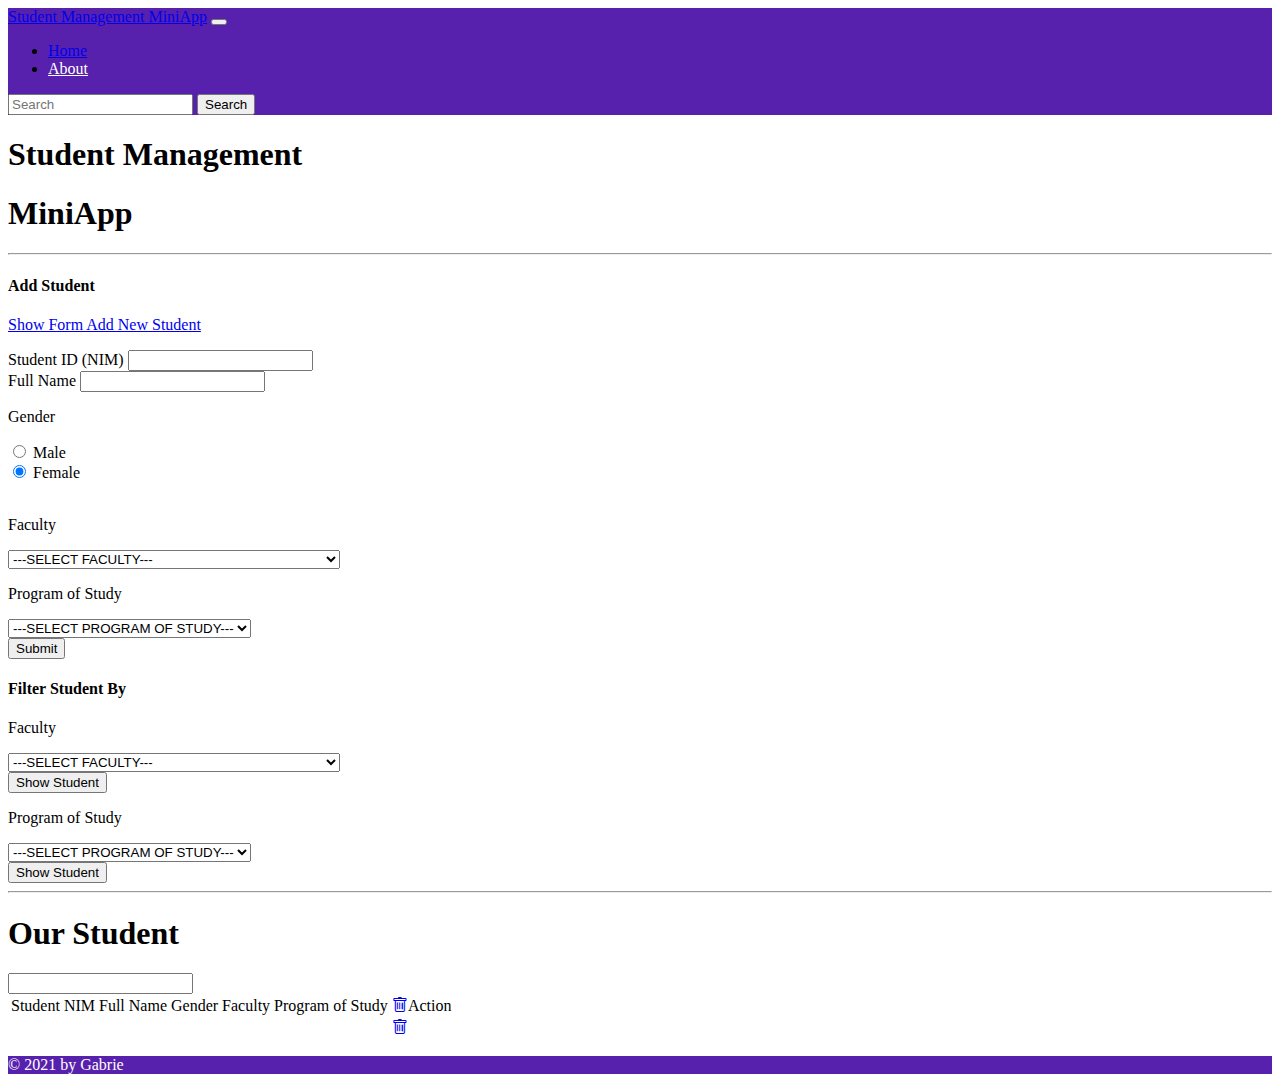
<file: index.html>
<!DOCTYPE html>
<html lang="en">
<head>
  <meta charset="UTF-8">
  <meta http-equiv="X-UA-Compatible" content="IE=edge">
  <meta name="viewport" content="width=device-width, initial-scale=1.0">

  <link href="https://cdn.jsdelivr.net/npm/bootstrap@5.1.1/dist/css/bootstrap.min.css" rel="stylesheet" integrity="sha384-F3w7mX95PdgyTmZZMECAngseQB83DfGTowi0iMjiWaeVhAn4FJkqJByhZMI3AhiU" crossorigin="anonymous">
  <link rel="stylesheet" href="https://cdn.jsdelivr.net/npm/bootstrap-icons@1.5.0/font/bootstrap-icons.css">
  <link rel="stylesheet" href="./style.css">

  <title>StudentListApp | VanillaJS</title>
</head>
<body>
  <nav class="navbar navbar-expand-lg navbar-light navbar-warning">
    <div class="container-fluid">
      <a class="navbar-brand" href="index.html">Student Management MiniApp</a>
      <button class="navbar-toggler" type="button" data-bs-toggle="collapse" data-bs-target="#navbarSupportedContent" aria-controls="navbarSupportedContent" aria-expanded="false" aria-label="Toggle navigation">
        <span class="navbar-toggler-icon"></span>
      </button>
      <div class="collapse navbar-collapse" id="navbarSupportedContent">
        <ul class="navbar-nav me-auto mb-2 mb-lg-0">
          <li class="nav-item">
            <a class="nav-link active" aria-current="page" href="index.html">Home</a>
          </li>
          <li class="nav-item">
            <a class="nav-link text" href="about.html">About</a>
          </li>
        </ul>
        <form class="d-flex">
          <input class="form-control me-2" type="search" placeholder="Search" aria-label="Search">
          <button class="btn btn-outline-success" type="submit">Search</button>
        </form>
      </div>
    </div>
  </nav>


  <div class="container mt-3">
    <h1>Student Management</h1>
    <h1>MiniApp</h1>
    <hr>
    <div class="row pt-4">
      <div class="col-6">
        <h4>Add Student</h4>
        <p>
            <a class="btn btn-primary" data-bs-toggle="collapse" href="#collapseExample" role="button">
            Show Form Add New Student </a>
        <div class="collapse" id="collapseExample">
        <form >
            <div class="mb-3">
              <label for="inputStudentID" class="form-label">Student ID (NIM)</label>
              <input type="text" class="form-control" id="InputStudentID" aria-describedby="text">
            </div>
            <div class="mb-3">
              <label for="inputFullName" class="form-label">Full Name</label>
              <input type="text" class="form-control" id="inputFullName">
            </div>

            <div id="inputGender">
                <p>Gender</p>
                <div class="form-check">
                    <input class="form-check-input" type="radio" name="inputGender" id="inputGender1">
                    <label class="form-check-label" for="inputGender1">
                      Male
                    </label>
                  </div>
                  <div class="form-check">
                    <input class="form-check-input" type="radio" name="inputGender" id="inputGender2" checked>
                    <label class="form-check-label" for="inputGender2">
                      Female
                    </label>
                  </div>
            </div>
            
              <br>

              <p>Faculty</p>
              <select class="form-select" aria-label="Default select example">
                <option selected>---SELECT FACULTY---</option>
                <option value="1">Pascasarjana</option>
                <option value="2">Fakultas Filsafat</option>
                <option value="3">Fakultas Keguruan dan Ilmu Pendidikan</option>
                <option value="4">Fakultas Ekonomi dan Bisnis</option>
                <option value="5">Fakultas Pertanian</option>
                <option value="6">Fakultas Ilmu Komputer</option>
                <option value="7">Fakultas Keperawatan</option>
                <option value="8">Fakultas Sekretari dan Manajemen Indonesia Klabat</option>
              </select>
              <br>

              <p>Program of Study</p>
              <select class="form-select" aria-label="Default select example">
                <option selected>---SELECT PROGRAM OF STUDY---</option>
                <option value="1">Argoteknologi</option>
                <option value="2">Akuntansi</option>
                <option value="3">Ilmu Filsafat</option>
                <option value="4">Informatika</option>
                <option value="5">Keperawatan</option>
                <option value="6">Magister Manajemen</option>
                <option value="7">Magister Teologi</option>
                <option value="8">Manajemen</option>
                <option value="9">Pendidikan Agama</option>
                <option value="10">Pendidikan Bahasa Inggris</option>
                <option value="11">Pendidikan Ekonomi</option>
                <option value="12">Pendidikan Luar Sekolah</option>
                <option value="13">Profesi Ners</option>
                <option value="14">Sekretasi (D3)</option>
                <option value="15">Sistem Informasi</option>
              </select>
              <br>
            <button type="submit" class="btn btn-primary">Submit</button>
          </form>
        </div>  

        </p>
    </div>
      <div class="col-6">
        <h4>Filter Student By</h4>
        <p>Faculty</p>
        <select class="form-select" aria-label="Default select example" >
            <option selected>---SELECT FACULTY---</option>
            <option value="1">Pascasarjana</option>
            <option value="2">Fakultas Filsafat</option>
            <option value="3">Fakultas Keguruan dan Ilmu Pendidikan</option>
            <option value="4">Fakultas Ekonomi dan Bisnis</option>
            <option value="5">Fakultas Pertanian</option>
            <option value="6">Fakultas Ilmu Komputer</option>
            <option value="7">Fakultas Keperawatan</option>
            <option value="8">Fakultas Sekretari dan Manajemen Indonesia Klabat</option>
          </select>
          <br>
          <button type="submit" class="btn btn-primary">Show Student</button>
        <br>
        <p>Program of Study</p>
        <select class="form-select" aria-label="Default select example" >
            <option selected>---SELECT PROGRAM OF STUDY---</option>
            <option value="1">Argoteknologi</option>
            <option value="2">Akuntansi</option>
            <option value="3">Ilmu Filsafat</option>
            <option value="4">Informatika</option>
            <option value="5">Keperawatan</option>
            <option value="6">Magister Manajemen</option>
            <option value="7">Magister Teologi</option>
            <option value="8">Manajemen</option>
            <option value="9">Pendidikan Agama</option>
            <option value="10">Pendidikan Bahasa Inggris</option>
            <option value="11">Pendidikan Ekonomi</option>
            <option value="12">Pendidikan Luar Sekolah</option>
            <option value="13">Profesi Ners</option>
            <option value="14">Sekretasi (D3)</option>
            <option value="15">Sistem Informasi</option>
          </select>
          <br>
          <button type="submit" class="btn btn-primary">Show Student</button>
      </div>

    </div>
    <form>
        <hr>
        <div class="mb-3">
            <h1 class="text-center">Our Student</h1>
        </div>
        <input type="text" class="form-control" id="inputProdiName">
    </form>

    <div class="row pt-4 mt-4">
      <table class="table table-striped">

        <tr>
          <td id="inputStudentID">Student NIM</td>
          <td id="inputFullName">Full Name</td>
          <td id="inputGender">Gender</td>
          <td id="inputFaculty">Faculty</td>
          <td id="inputProgramStudy">Program of Study</td>
          <td><a href="#" class="link-danger"><i class="bi bi-trash"></i></a>Action</td>
        </tr>
        <tr>
          <td id="inputStudentID"></td>
          <td id=""></td>
          <td></td>
          <td></td>
          <td></td>
          <td><a href="#" class="link-danger"><i class="bi bi-trash"></i></a></td>
        </tr>
      </table>
    </div>
  </div>

  <footer class="py-4">
    <p class="text-center text">&copy; 2021 by Gabrie</p>
  </footer>
  
  <script src="https://cdn.jsdelivr.net/npm/bootstrap@5.1.1/dist/js/bootstrap.bundle.min.js" integrity="sha384-/bQdsTh/da6pkI1MST/rWKFNjaCP5gBSY4sEBT38Q/9RBh9AH40zEOg7Hlq2THRZ" crossorigin="anonymous"></script>
</body>
</html>
</file>
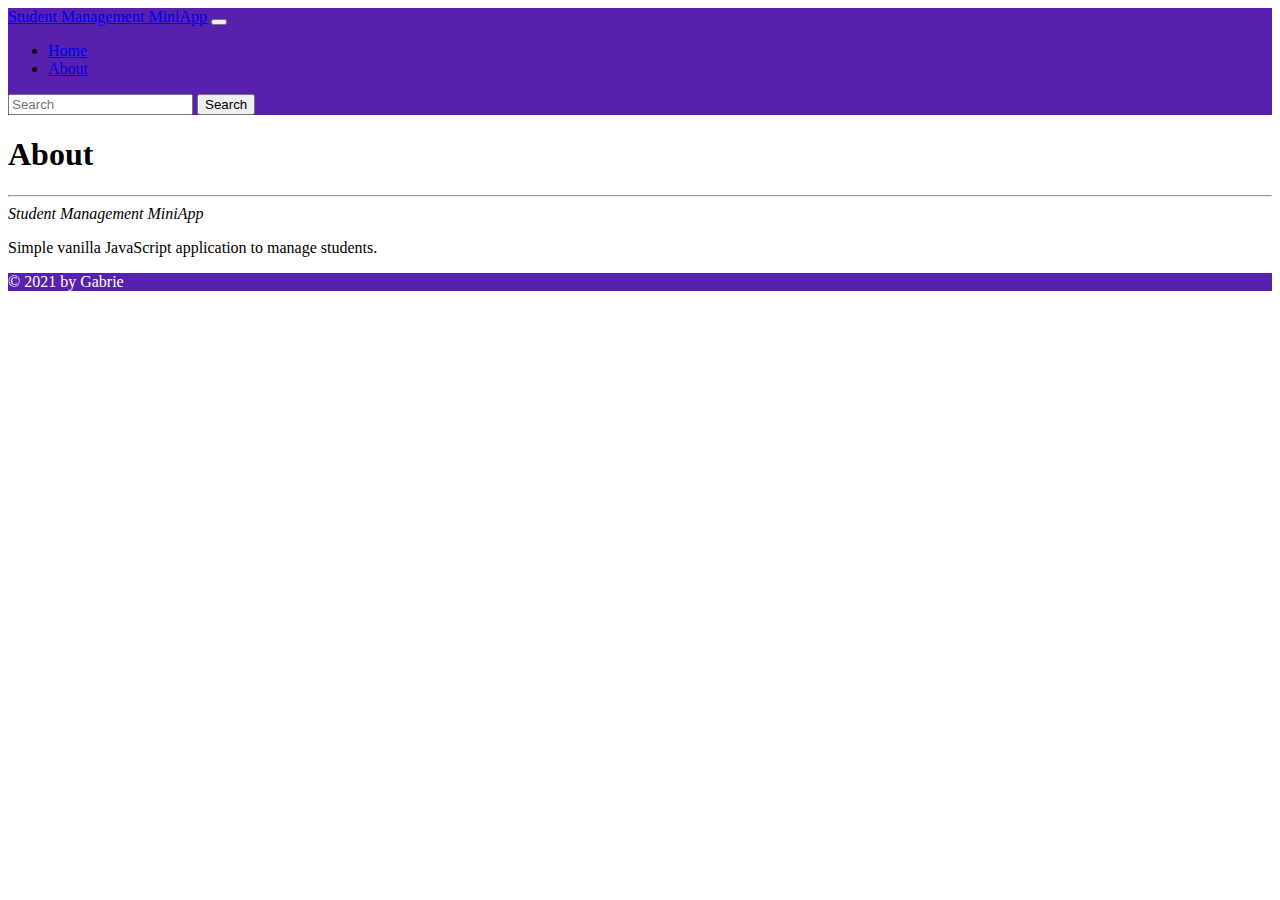
<file: about.html>
<!DOCTYPE html>
<html lang="en">
<head>
  <meta charset="UTF-8">
  <meta http-equiv="X-UA-Compatible" content="IE=edge">
  <meta name="viewport" content="width=device-width, initial-scale=1.0">

  <link href="https://cdn.jsdelivr.net/npm/bootstrap@5.1.1/dist/css/bootstrap.min.css" rel="stylesheet" integrity="sha384-F3w7mX95PdgyTmZZMECAngseQB83DfGTowi0iMjiWaeVhAn4FJkqJByhZMI3AhiU" crossorigin="anonymous">
  <link rel="stylesheet" href="https://cdn.jsdelivr.net/npm/bootstrap-icons@1.5.0/font/bootstrap-icons.css">
  <link rel="stylesheet" href="style.css">

  <title>About</title>
</head>
<body>
  <nav class="navbar navbar-expand-lg navbar-light navbar-warning">
    <div class="container-fluid">
      <a class="navbar-brand" href="index.html">Student Management MiniApp</a>
      <button class="navbar-toggler" type="button" data-bs-toggle="collapse" data-bs-target="#navbarSupportedContent" aria-controls="navbarSupportedContent" aria-expanded="false" aria-label="Toggle navigation">
        <span class="navbar-toggler-icon"></span>
      </button>
      <div class="collapse navbar-collapse" id="navbarSupportedContent">
        <ul class="navbar-nav me-auto mb-2 mb-lg-0">
          <li class="nav-item">
            <a class="nav-link" href="index.html">Home</a>
          </li>
          <li class="nav-item">
            <a class="nav-link active" href="about.html">About</a>
          </li>
        </ul>
        <form class="d-flex">
          <input class="form-control me-2" type="search" placeholder="Search" aria-label="Search">
          <button class="btn btn-outline-success" type="submit">Search</button>
        </form>
      </div>
    </div>
  </nav>

  <div class="container mt-5">
    <div class="row">
      <div class="col">
        <h1>About</h1>
        <hr>
        <i>Student Management MiniApp</i>
        <p>Simple vanilla JavaScript application to manage students.</p>

  <footer class="py-4">
    <p class="text-center text-uppercase text">&copy; 2021 by Gabrie</p>
  </footer>

  <script src="https://cdn.jsdelivr.net/npm/bootstrap@5.1.1/dist/js/bootstrap.bundle.min.js" integrity="sha384-/bQdsTh/da6pkI1MST/rWKFNjaCP5gBSY4sEBT38Q/9RBh9AH40zEOg7Hlq2THRZ" crossorigin="anonymous"></script>
</body>
</html>
</file>
<file: style.css>
.navbar-warning{
  background-color: rgb(87, 33, 173);
}

.py-4{
  background-color:rgb(87, 33, 173) ;
}

.text{
  color: white;
}
</file>
